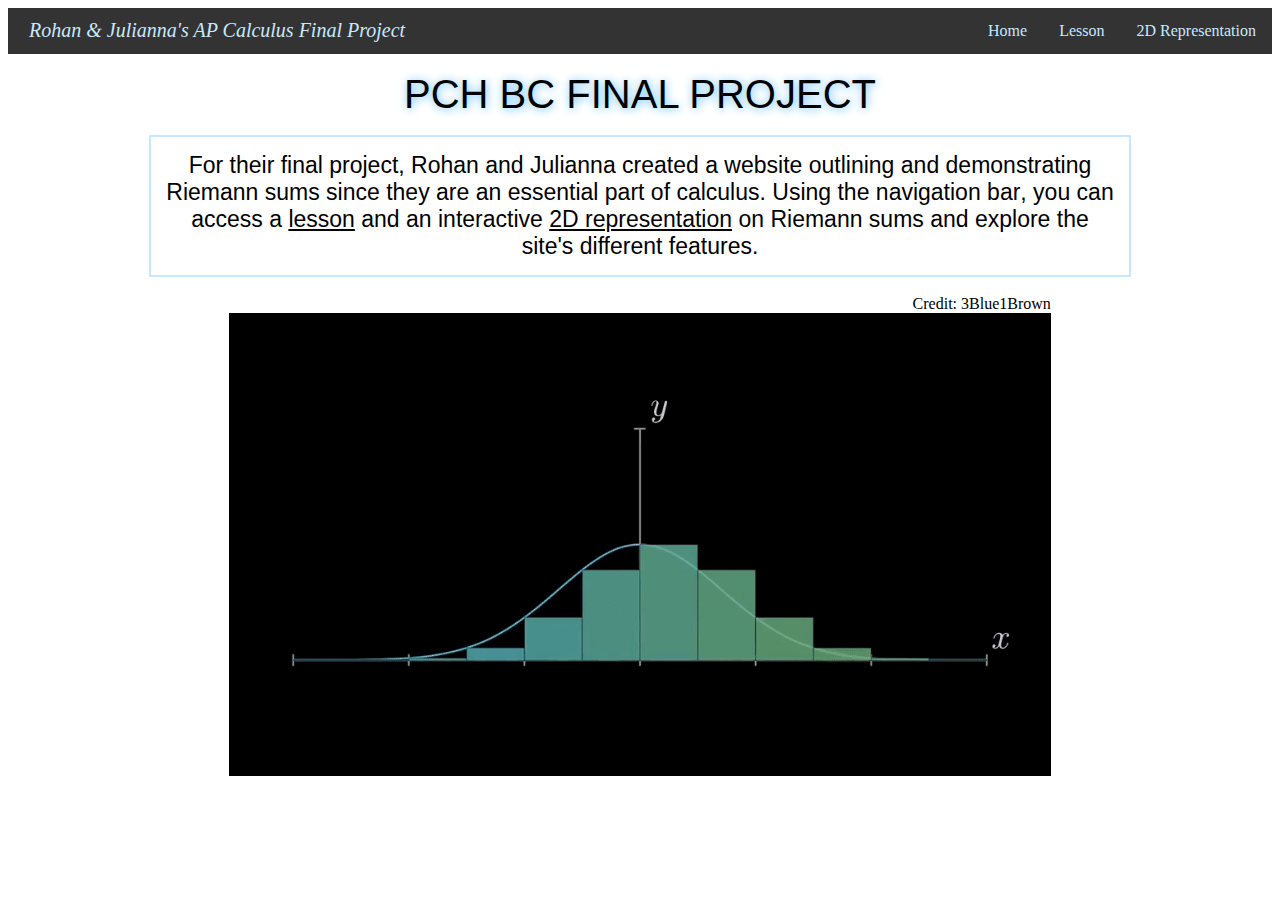
<file: index.html>
<!DOCTYPE html>
<html>
    <head>
        <meta charset="UTF-8">
        <link rel = "stylesheet" id = "cssfile" href="styles.css">
        <link rel="shortcut icon" href="icon.jpg" type="image/x-icon"/>
        <title>Home | CALC FINAL</title>
        <script src = "scripts.js"></script>
        <script src="https://cdn.plot.ly/plotly-latest.min.js"></script>
    </head>
    <body>
        <!-- navigation bar -->
        <div class = "navbar">
            <div class = "title">Rohan & Julianna's AP Calculus Final Project</div>
            <a href="two-d.html">2D Representation</a>
            <a href="lesson.html">Lesson</a>
            <a href="index.html">Home</a>
        </div>
        <!-- header -->
        <br/>
        <div class = "heading">
            PCH BC FINAL PROJECT
        </div>
        <br/>
        <!-- intro / about the project -->
        <div class = "description1">
            For their final project, Rohan and Julianna created a website outlining and demonstrating <b>Riemann sums</b> since they are an essential part of calculus. Using the <b>navigation bar</b>, you can access a <a href="lesson.html">lesson</a> and an interactive <a href = "two-d.html">2D representation</a> on Riemann sums and explore the site's different features. 
        </div>
        <br/>
        <div class = "caption">Credit: 3Blue1Brown</div>
        <img class = "animation" src = "animation.gif" alt = "Animation from 3Blue1Brown Integral Video">
        
    </body>
</html>
</file>
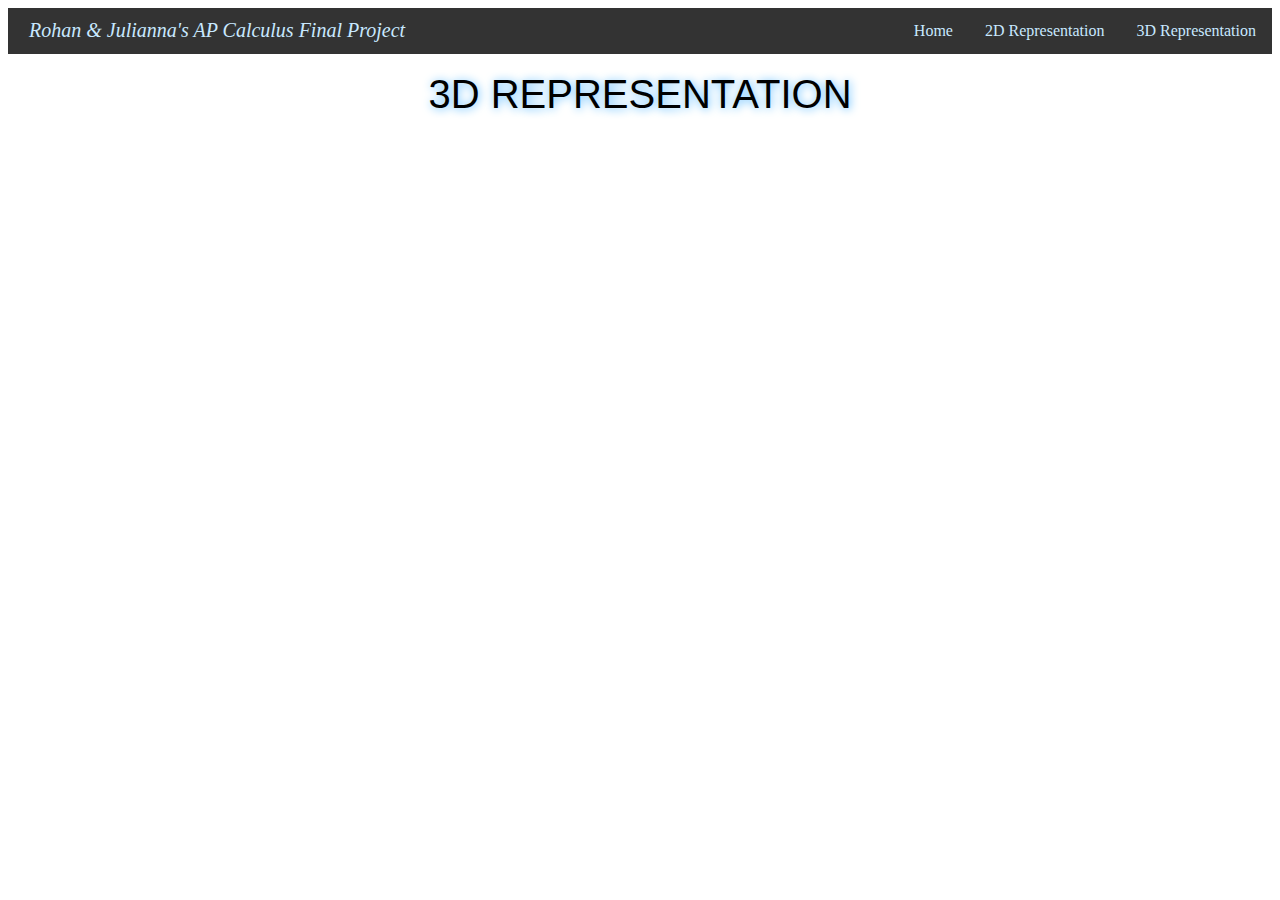
<file: three-d.html>
<!DOCTYPE html>
<html>
    <head>
        <meta charset="UTF-8">
        <link rel = "stylesheet" id = "cssfile" href="styles.css">
        <link rel="shortcut icon" href="icon.jpg" type="image/x-icon"/>
        <title>3D | CALC FINAL</title>
        <script src = "scripts.js"></script>
        <script src="https://cdn.plot.ly/plotly-latest.min.js"></script>
    </head>
    <body>
        <!-- navigation bar -->
        <div class = "navbar">
            <div class = "title">Rohan & Julianna's AP Calculus Final Project</div>
            <a href="three-d.html">3D Representation</a>
            <a href="two-d.html">2D Representation</a>
            <a href="index.html">Home</a>
        </div>
        <br/>
        <!-- header -->
        <div class = "heading">
            3D REPRESENTATION
        </div>
        <!-- form with options and such -->
        <form>
            
        </form>
        <!-- div for the graph/chart -->
        
    </body>
</html>
</file>
<file: styles.css>
<style>
@import url('https://fonts.googleapis.com/css2?family=Gotu&family=IBM+Plex+Serif:ital,wght@0,100;0,200;0,300;0,400;0,500;0,600;0,700;1,100;1,200;1,300;1,400;1,500;1,600;1,700&family=Playfair+Display:ital,wght@0,400;0,500;0,600;0,669;0,700;0,800;0,900;1,400;1,500;1,600;1,669;1,700;1,800;1,900&display=swap');
@import url('https://fonts.googleapis.com/css2?family=Raleway:ital,wght@0,100;0,200;0,300;0,400;0,500;0,600;0,700;0,800;0,900;1,100;1,200;1,300;1,400;1,500;1,600;1,700;1,800;1,900&family=Spectral:ital,wght@0,200;0,300;0,400;0,500;0,600;0,700;0,800;1,200;1,300;1,400;1,500;1,600;1,700;1,800&display=swap');
</style>

body {
    font-family: 'Spectral', serif;
    text-align: center;
    background-color: rgb(217, 217, 217);
}

/* navbar styling! */
.navbar {
    overflow: hidden;
    background-color: #333;
}

.navbar a {
    float: right;
    font-size: 16px;
    color: #C8E8FF;
    text-align: center;
    padding: 14px 16px;
    text-decoration: none;
}
/* dropdown things! */
div.title {
    float: left;
    font-size: 20px;
    color: #C8E8FF;
    text-align: center;
    padding: 11.22px 21px;
    text-decoration: none;
    font-weight: 500;
    font-style: italic;
}

.dropdown {
    float: right;
    overflow: hidden;
}

.dropdown .dropbtn {
    font-size: 16px;  
    border: none;
    outline: none;
    color: #C8E8FF;
    padding: 14px 16px;
    background-color: inherit;
    font-family: inherit;
    margin: 0;
}

.navbar a:hover, .dropdown:hover .dropbtn {
    background-color: #C8E8FF;
    color: black;
}

.dropdown-content {
    display: none;
    position: absolute;
    background-color: #595959;
    min-width: 160px;
    box-shadow: 0px 8px 16px 0px rgba(0,0,0,0.2);
    z-index: 1;
}

.dropdown-content a {
    float: none;
    color: #C8E8FF;
    padding: 12px 16px;
    text-decoration: none;
    display: block;
    text-align: left;
}

.dropdown-content a:hover {
    background-color: #C8E8FF;
}

.dropdown:hover .dropdown-content {
    display: block;
}

/* page styling */
 
div.heading {
    font-family: 'Raleway', sans-serif;   
    font-weight: 300;
    font-size: 40px;
    /* offset-x | offset-y | blur-radius | color */
    text-shadow: 1px 1px 10px #59b9ff;
    text-decoration: none; 
    margin: 0 auto;
    position: relative;
    text-align: center;
}

div.description {
    font-family: 'Raleway', sans-serif;   
    font-weight: 200;
    font-size: 20px;
    text-decoration: none; 
    margin: 0 auto;
    position: relative;
    text-align: center;
    width: 75%;
}
div.description1 {
    font-family: 'Raleway', sans-serif;   
    font-weight: 200;
    font-size: 23px;
    text-decoration: none; 
    margin: 0 auto;
    position: relative;
    text-align: center;
    width: 75%;
    border-style: solid;
    border-width: 2px;
    border-color: #C8E8FF;
    padding: 15px;
}
div.note {
    font-family: 'Raleway', sans-serif;   
    font-weight: 200;
    font-size: 15px;
    text-decoration: none; 
    margin: 0 auto;
    position: relative;
    text-align: center;
    width: 50%;
    border-style: solid;
    border-width: 2px;
    border-color: #C8E8FF;
    padding: 15px;
}
div.subtitle {
    font-family: 'Raleway', sans-serif;   
    font-weight: 300;
    font-size: 30px;
    /* offset-x | offset-y | blur-radius | color */
    text-shadow: 1px 1px 10px #59b9ff;
    text-decoration: none; 
    margin: 0 auto;
    position: relative;
    text-align: center;
}
/* form styling */
table {
    width: 100%;
}
td.form {
    width: 40%;
}
td.graph {
    width: 60%;
}
#form {
    text-align: center;
    overflow: auto;
}
label {
    font-size: 20px;
    font-style: italic;
    font-weight: 400;
}
input {
    text-align: center;
    padding: 6px 10px;
    margin: 8px 0;
    box-sizing: border-box;
    
}
input[type \= "submit"] {
    background-color: black;
}
input:focus {
    background-color: #C8E8FF;
}
#eq, #type, #numrect{
    width: 80%;
}
#lowerbound, #upperbound {
    width: 40%;
}
select {
/*    width: 30%;*/
    text-align-last: center;
    text-align: center;
    padding: 6px 10px;
    margin: 8px 0;
    box-sizing: border-box;
}
/* chart styling */
/*
#graph-container {
    position: absolute;
    display: flex;
    flex-wrap: wrap;
    width: 60%;
    float: right;
    
}
*/
/* slider */

.slider {
  -webkit-appearance: none;
  height: 25px;
  width: 70%;
  background: #d3d3d3;
  outline: none;
  opacity: 0.7;
  -webkit-transition: .2s;
  transition: opacity .2s;
}

.slider:hover {
  opacity: 1;
}

.slider::-webkit-slider-thumb {
  -webkit-appearance: none;
  appearance: none;
  width: 25px;
  height: 25px;
  background: #4cb4ff;
  cursor: pointer;
}

.slider::-moz-range-thumb {
  width: 25px;
  height: 25px;
  background: #4CAF50;
  cursor: pointer;
}
/* other styling */
table.math {
    width: 60%;
    position: absolute;
    left: 20%;
/*    transform: translate(-50%, -50%)*/
}
td.math {
    width: 50%;
    font-family: 'Raleway', sans-serif;
    font-weight: 300;
    padding: 6px 10px;
    margin: 8px 0;
    text-align: center;
}
#math {
    text-align: center;
    font-size: 25px;
}
/* Tooltip container 
.tooltip {
  position: relative;
  display: inline-block;
  border-bottom: 1px dotted black; 
}

/* Tooltip text 
.tooltip .tooltiptext {
  visibility: hidden;
  width: 120px;
  background-color: black;
  color: #fff;
  text-align: center;
  border-radius: 6px;
  padding: 5px 0;
  position: absolute;
  z-index: 1;
width: 40%;
  top: 100%;
    left: -100%;
    width: 400px;
}

.tooltip:hover .tooltiptext {
  visibility: visible;
  opacity: 1;
}
)
*/

a, a:active {
    color: black;
}
.animation {
    width: 65%;
    text-align: center;
    display: block;
    margin-left: auto;
    margin-right: auto;
}
.caption {
    width: 65%;
    text-align: right;
    display: block;
    margin-left: auto;
    margin-right: auto;
}
</file>
